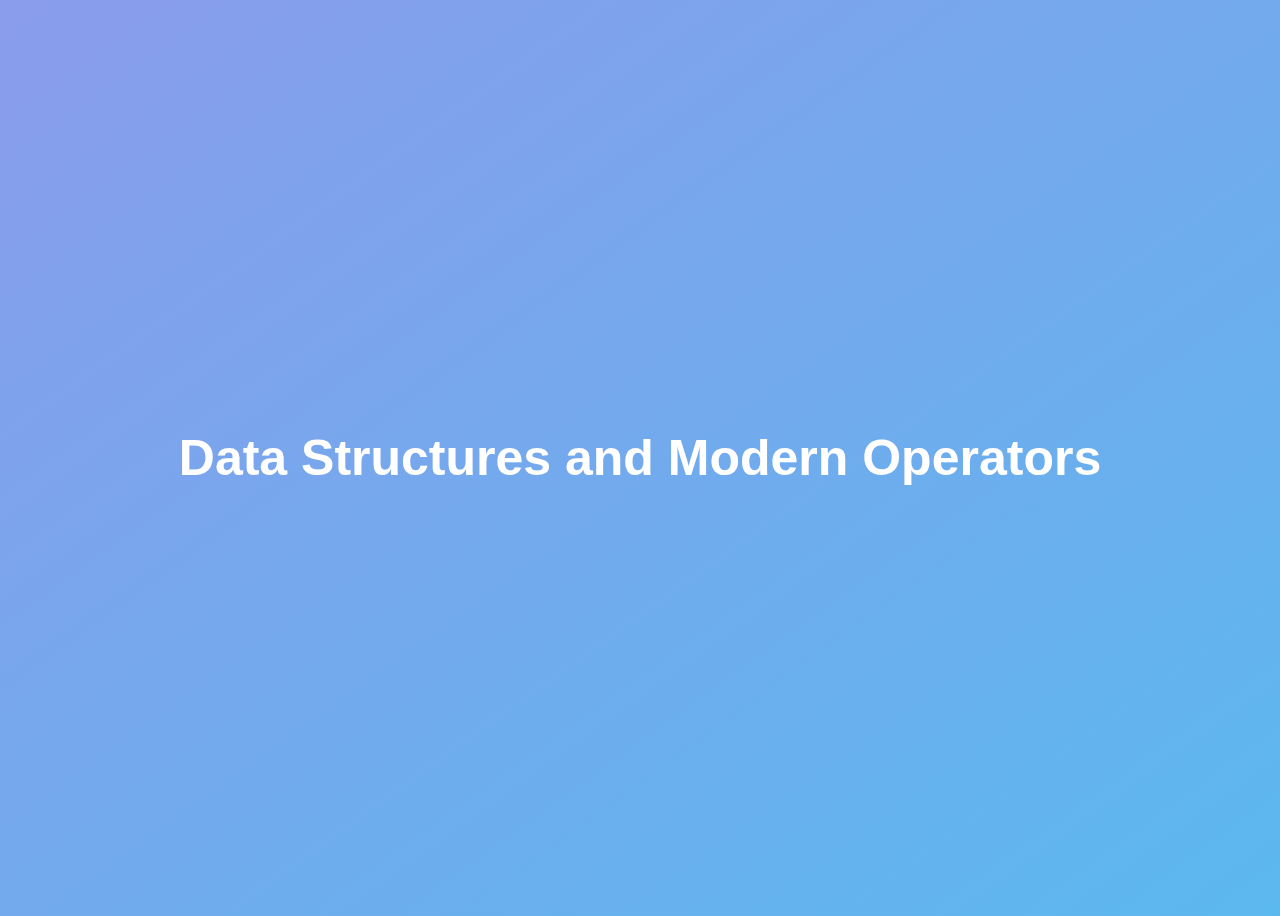
<file: data-structures-operators/index.html>
<!DOCTYPE html>
<html lang="en">
  <head>
    <meta charset="UTF-8" />
    <meta name="viewport" content="width=device-width, initial-scale=1.0" />
    <meta http-equiv="X-UA-Compatible" content="ie=edge" />
    <title>Data Structures and Modern Operators</title>
    <style>
      body {
        height: 100vh;
        display: flex;
        align-items: center;
        background: linear-gradient(to top left, #5bb8ee, #8a9cec);
      }
      h1 {
        font-family: sans-serif;
        font-size: 50px;
        line-height: 1.3;
        width: 100%;
        padding: 30px;
        text-align: center;
        color: white;
      }
      button {
        width: 50px;
        height: 20px;
        margin: 10px;
      }
      textarea {
        width: 300px;
        height: 100px;
      }
    </style>
  </head>
  <body>
    <h1>Data Structures and Modern Operators</h1>
    <script src="script.js"></script>
  </body>
</html>
</file>
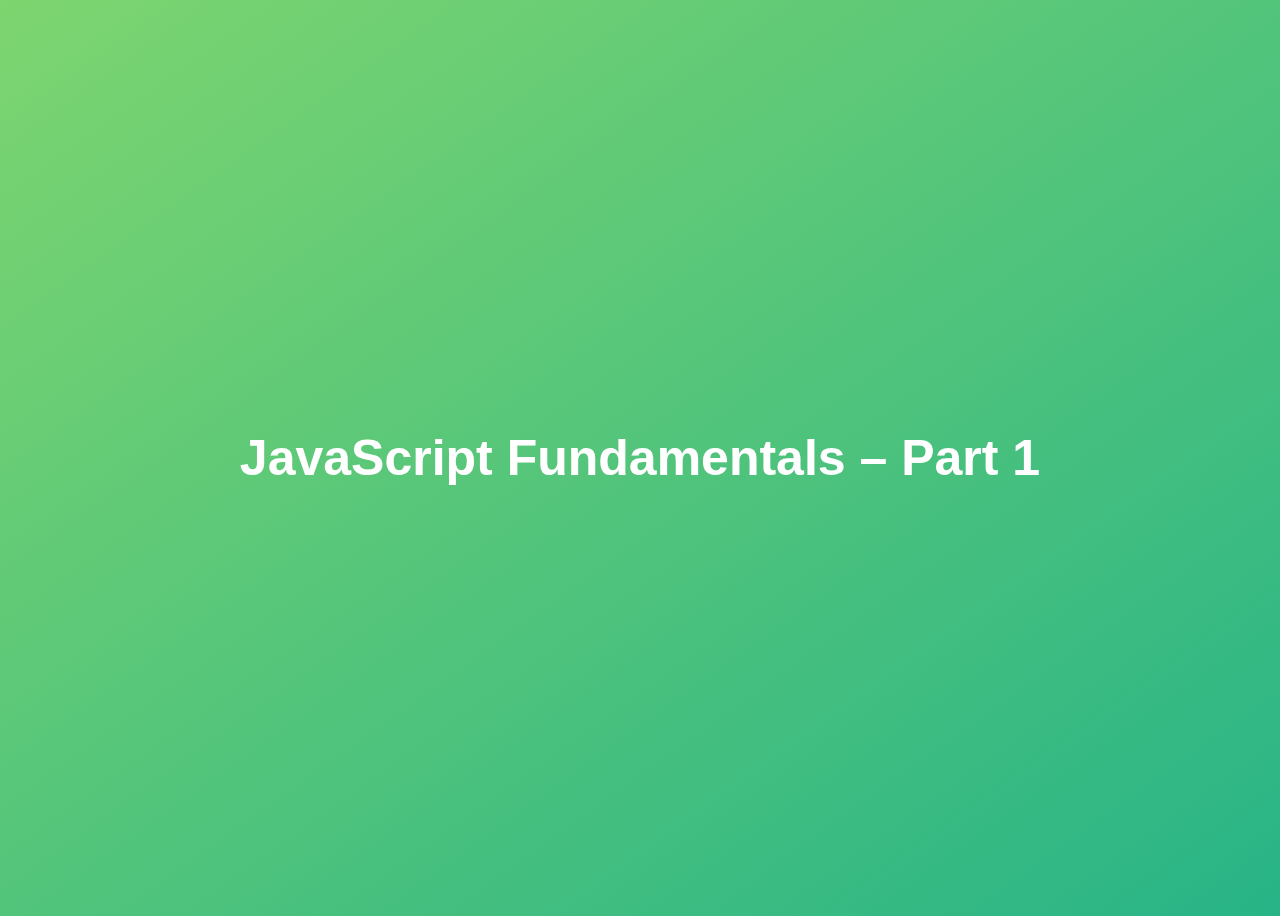
<file: first/index.html>
<!DOCTYPE html>
<html lang="en">
  <head>
    <meta charset="UTF-8" />
    <meta name="viewport" content="width=device-width, initial-scale=1.0" />
    <meta http-equiv="X-UA-Compatible" content="ie=edge" />
    <title>JavaScript Fundamentals – Part 1</title>
    <style>
      body {
        height: 100vh;
        display: flex;
        align-items: center;
        background: linear-gradient(to top left, #28b487, #7dd56f);
      }
      h1 {
        font-family: sans-serif;
        font-size: 50px;
        line-height: 1.3;
        width: 100%;
        padding: 30px;
        text-align: center;
        color: white;
      }
    </style>
  </head>
  <body>
    <h1>JavaScript Fundamentals – Part 1</h1>

    <!-- <script src="script.js"></script> -->
    <script src="assignment.js"></script>
  </body>
</html>
</file>
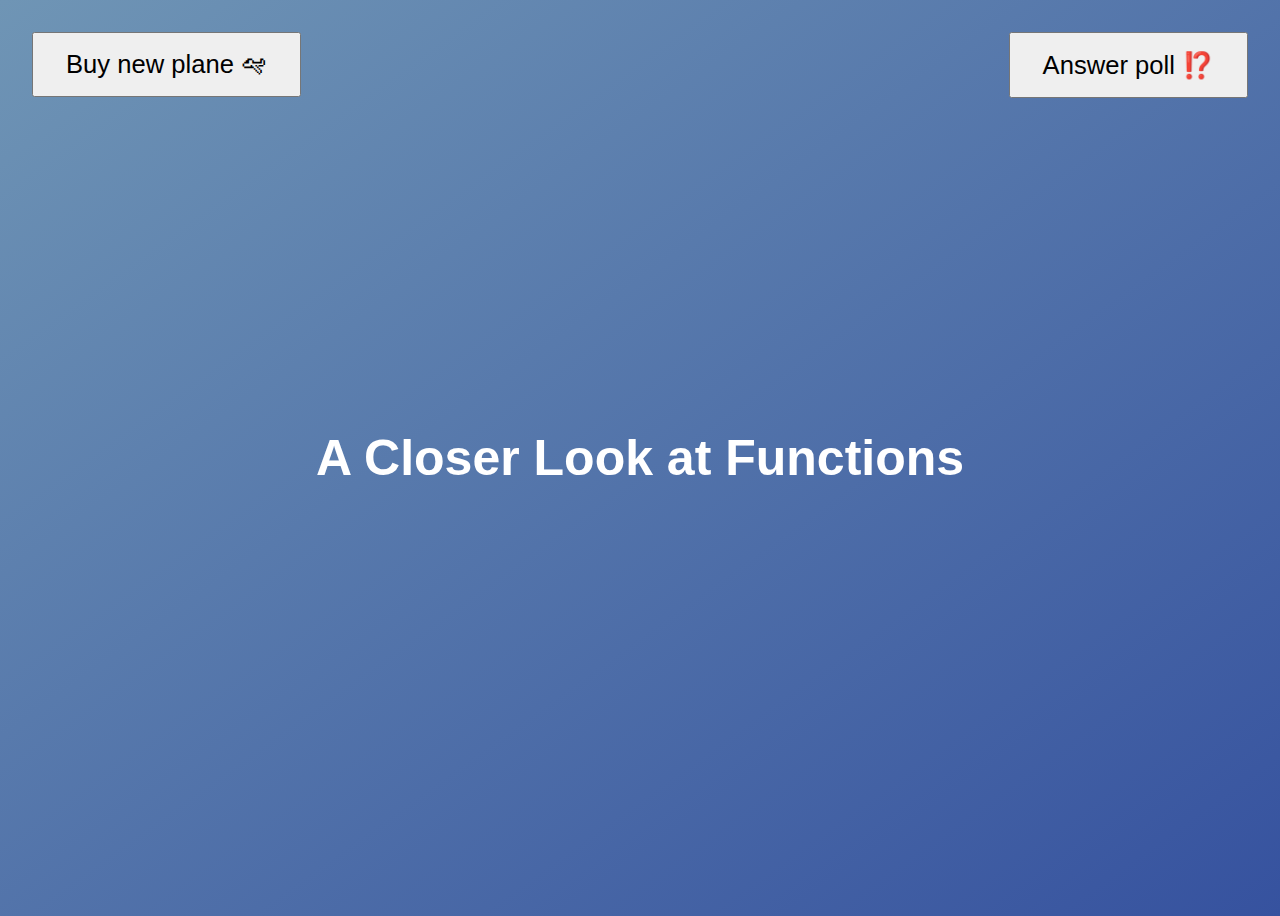
<file: function/index.html>
<!DOCTYPE html>
<html lang="en">
  <head>
    <meta charset="UTF-8" />
    <meta name="viewport" content="width=device-width, initial-scale=1.0" />
    <meta http-equiv="X-UA-Compatible" content="ie=edge" />
    <title>A Closer Look at Functions</title>
    <style>
      body {
        height: 100vh;
        display: flex;
        align-items: center;
        background: linear-gradient(to top left, #36529f, #6f95b5);
      }
      h1 {
        font-family: sans-serif;
        font-size: 50px;
        line-height: 1.3;
        width: 100%;
        padding: 30px;
        text-align: center;
        color: white;
      }
      .buy,
      .poll {
        font-size: 1.6rem;
        padding: 1rem 2rem;
        position: absolute;
        top: 2rem;
      }
      .buy {
        left: 2rem;
      }
      .poll {
        right: 2rem;
      }
    </style>
  </head>
  <body>
    <h1>A Closer Look at Functions</h1>
    <button class="buy">Buy new plane 🛩</button>
    <button class="poll">Answer poll ⁉️</button>
    <script src="script.js"></script>
  </body>
</html>
</file>
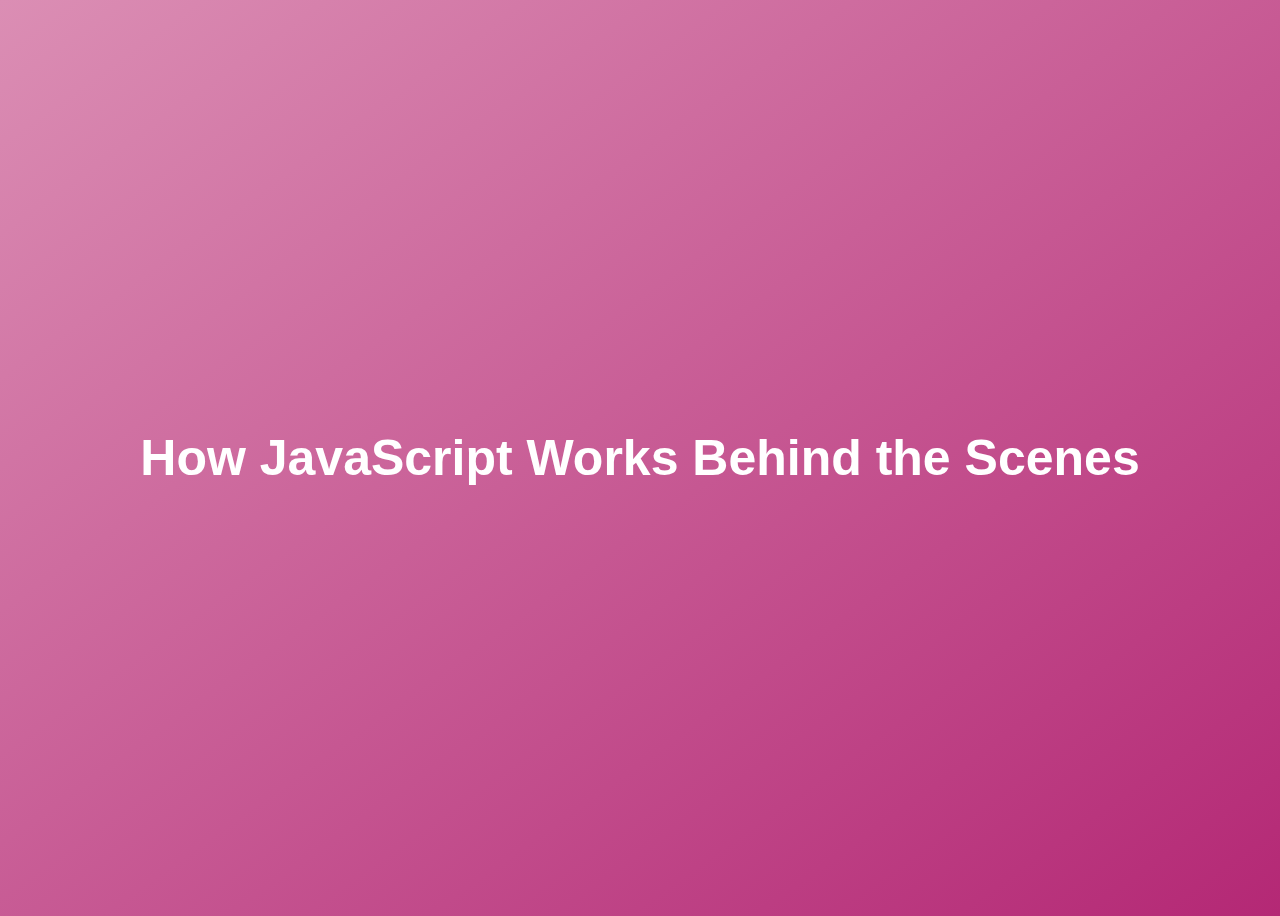
<file: how-javascript-works/index.html>
<!DOCTYPE html>
<html lang="en">
  <head>
    <meta charset="UTF-8" />
    <meta name="viewport" content="width=device-width, initial-scale=1.0" />
    <meta http-equiv="X-UA-Compatible" content="ie=edge" />
    <title>How JavaScript Works Behind the Scenes</title>
    <style>
      body {
        height: 100vh;
        display: flex;
        align-items: center;
        background: linear-gradient(to top left, #b42875, #db8eb4);
      }
      h1 {
        font-family: sans-serif;
        font-size: 50px;
        line-height: 1.3;
        width: 100%;
        padding: 30px;
        text-align: center;
        color: white;
      }
    </style>
  </head>
  <body>
    <h1>How JavaScript Works Behind the Scenes</h1>
    <script src="script.js"></script>
  </body>
</html>
</file>
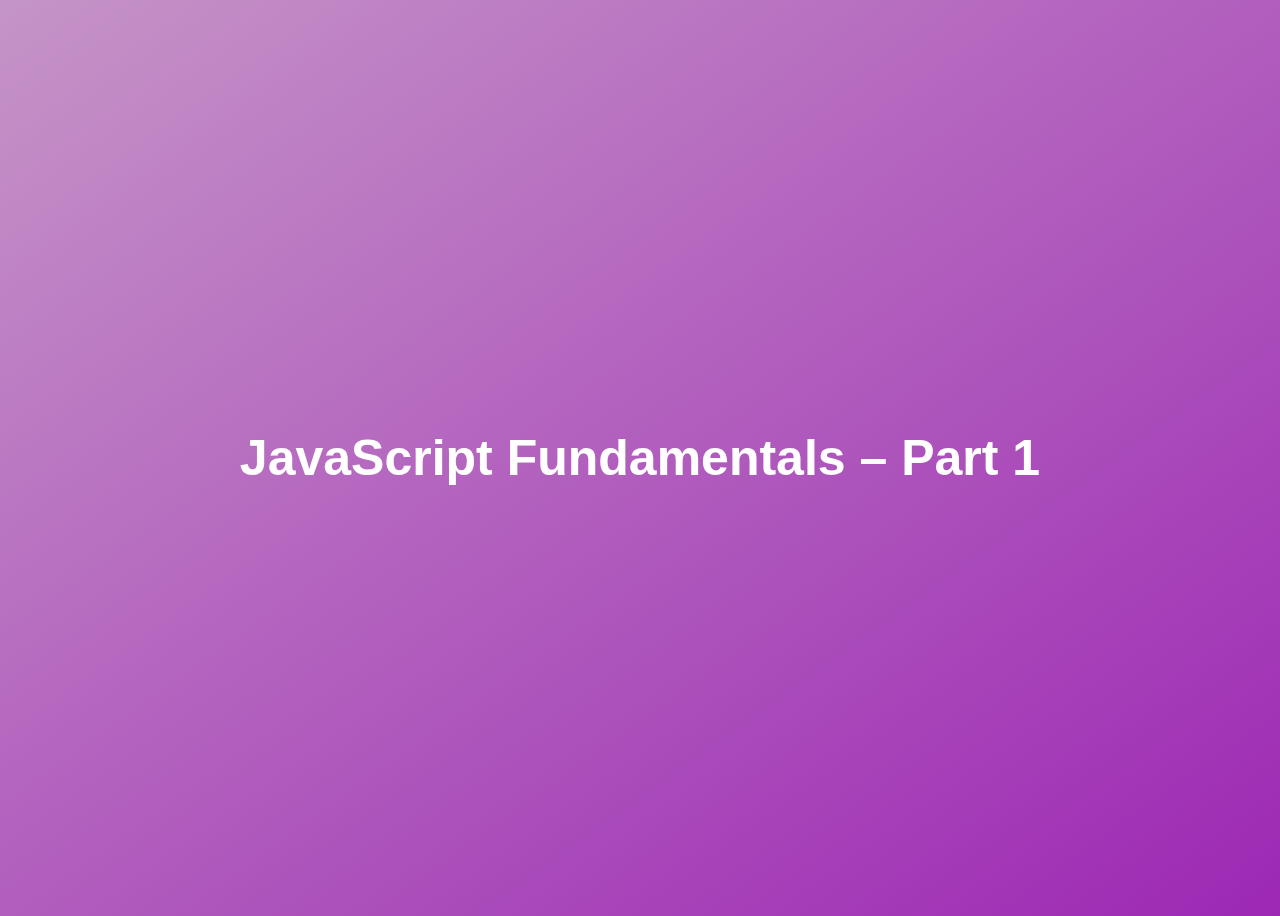
<file: javascript-fundamental/index.html>
<!DOCTYPE html>
<html lang="en">
  <head>
    <meta charset="UTF-8" />
    <meta name="viewport" content="width=device-width, initial-scale=1.0" />
    <meta http-equiv="X-UA-Compatible" content="ie=edge" />
    <title>JavaScript Fundamentals – Part 1</title>
    <style>
      body {
        height: 100vh;
        display: flex;
        align-items: center;
        background: linear-gradient(to top left, #9d28b4, #c594c7);
      }
      h1 {
        font-family: sans-serif;
        font-size: 50px;
        line-height: 1.3;
        width: 100%;
        padding: 30px;
        text-align: center;
        color: white;
      }
    </style>
  </head>
  <body>
    <h1>JavaScript Fundamentals – Part 1</h1>

    <script src="script.js"></script>
    <!-- <script src="assignment.js"></script> -->
  </body>
</html>
</file>
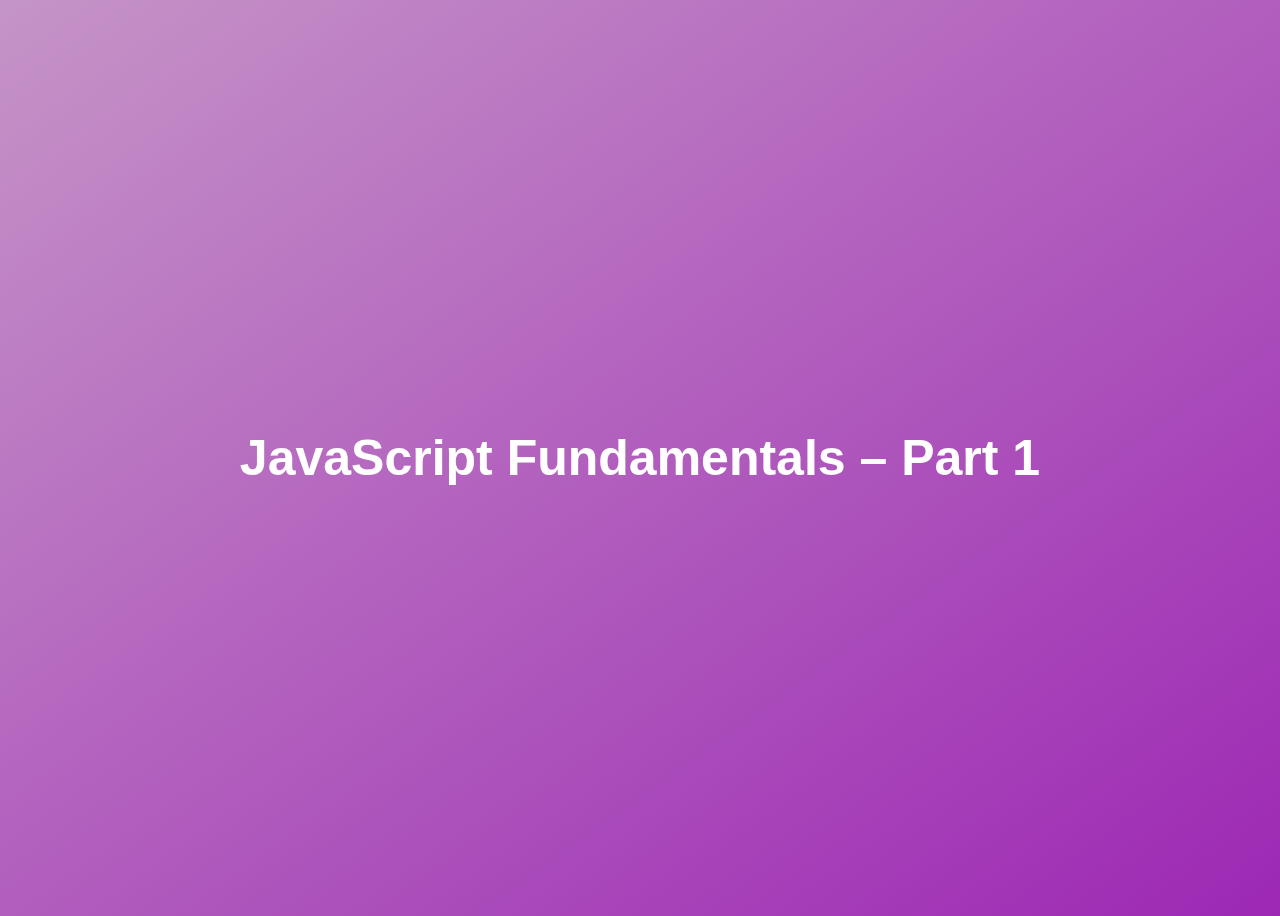
<file: js-fundamental-part-1/index.html>
<!DOCTYPE html>
<html lang="en">
  <head>
    <meta charset="UTF-8" />
    <meta name="viewport" content="width=device-width, initial-scale=1.0" />
    <meta http-equiv="X-UA-Compatible" content="ie=edge" />
    <title>JavaScript Fundamentals – Part 1</title>
    <style>
      body {
        height: 100vh;
        display: flex;
        align-items: center;
        background: linear-gradient(to top left, #9d28b4, #c594c7);
      }
      h1 {
        font-family: sans-serif;
        font-size: 50px;
        line-height: 1.3;
        width: 100%;
        padding: 30px;
        text-align: center;
        color: white;
      }
    </style>
  </head>
  <body>
    <h1>JavaScript Fundamentals – Part 1</h1>

    <!-- <script src="script.js"></script> -->
    <!-- <script src="assignment.js"></script> -->
    <script src="new.js"></script>
  </body>
</html>
</file>
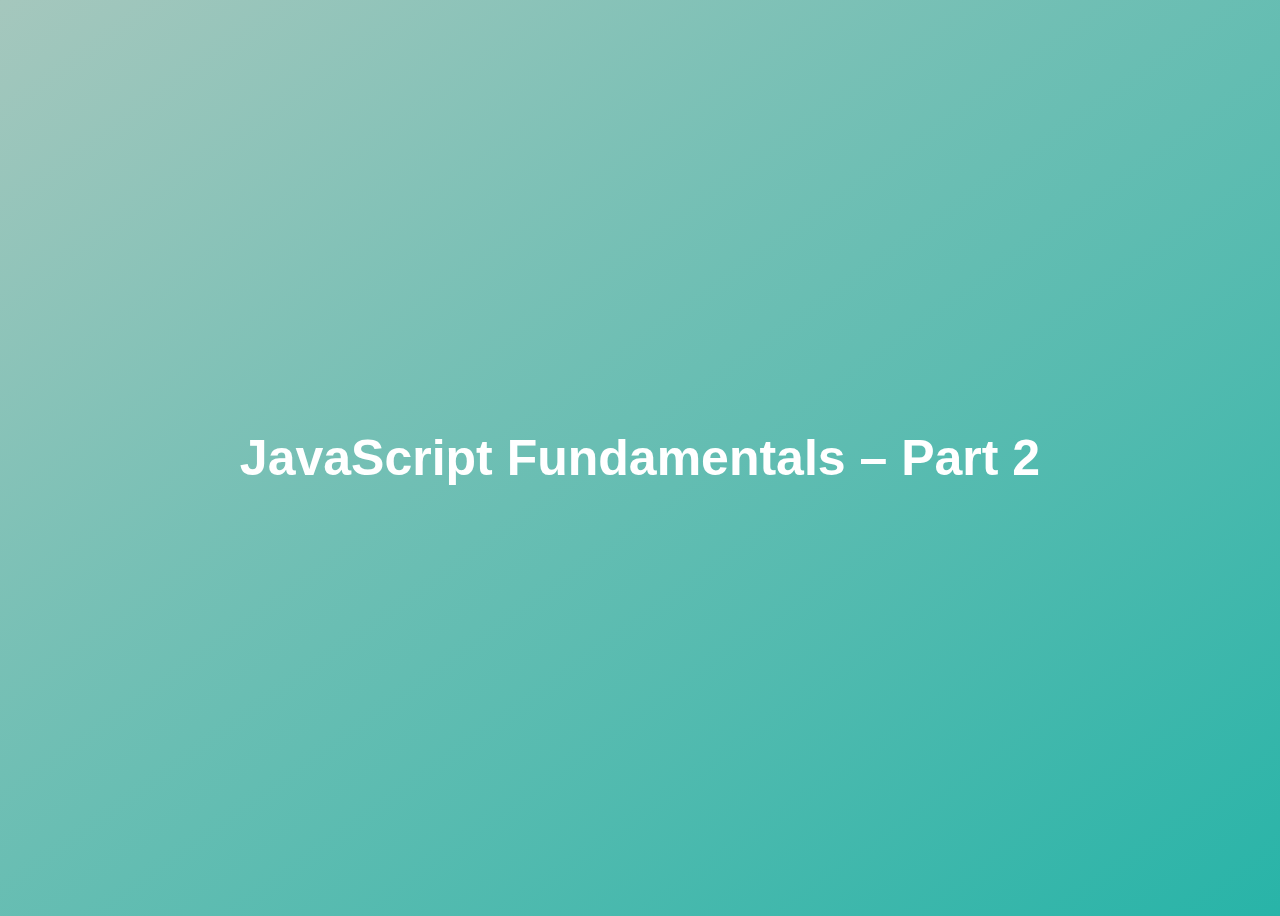
<file: js-fundamental-part-2/index.html>
<!DOCTYPE html>
<html lang="en">
  <head>
    <meta charset="UTF-8" />
    <meta name="viewport" content="width=device-width, initial-scale=1.0" />
    <meta http-equiv="X-UA-Compatible" content="ie=edge" />
    <title>JavaScript Fundamentals – Part 1</title>
    <style>
      body {
        height: 100vh;
        display: flex;
        align-items: center;
        background: linear-gradient(to top left, #28b4a8, #a5c7bd);
      }
      h1 {
        font-family: sans-serif;
        font-size: 50px;
        line-height: 1.3;
        width: 100%;
        padding: 30px;
        text-align: center;
        color: white;
      }
    </style>
  </head>
  <body>
    <h1>JavaScript Fundamentals – Part 2</h1>

    <script src="script.js"></script>
    <!-- <script src="assignments.js"></script> -->
  </body>
</html>
</file>
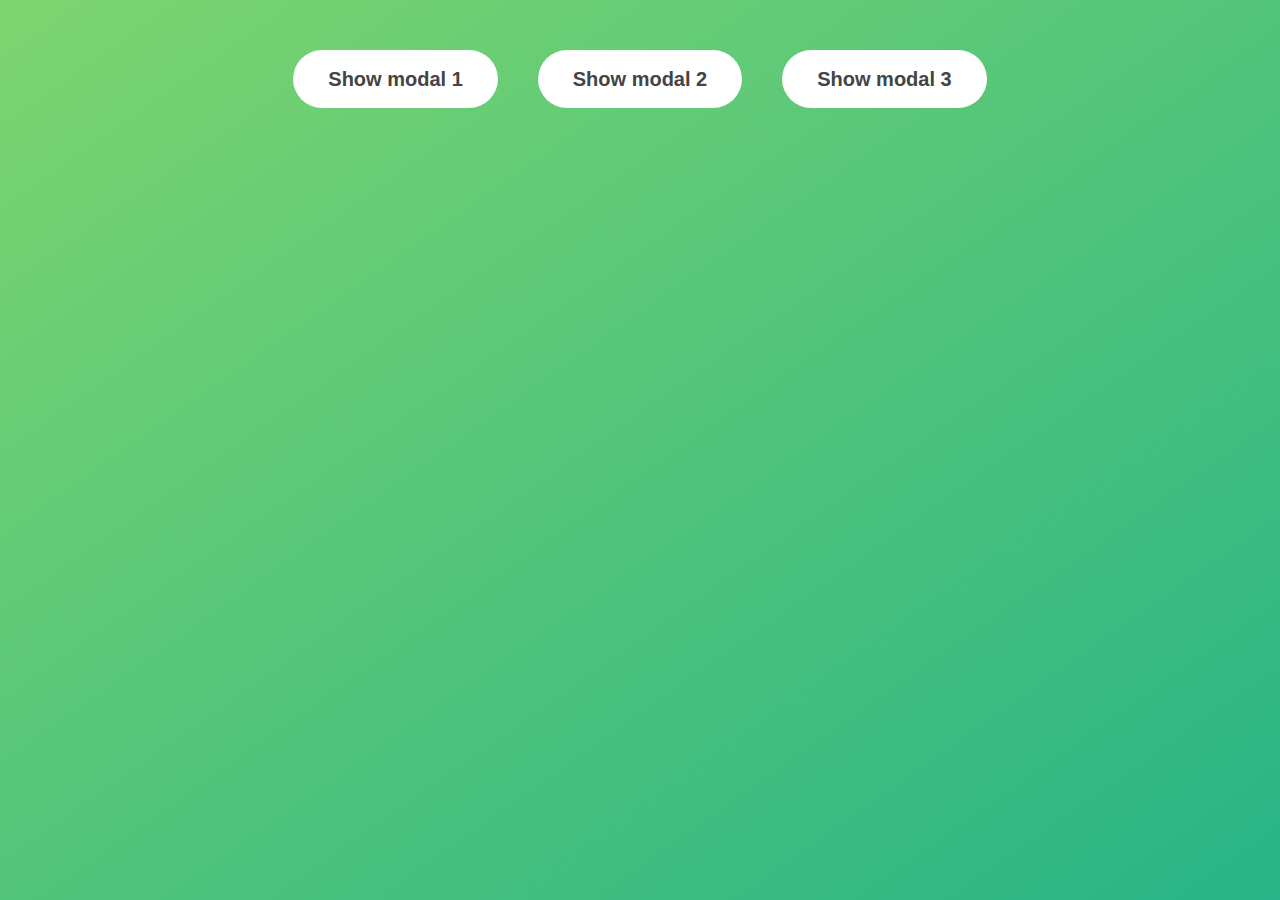
<file: modal-window/index.html>
<!DOCTYPE html>
<html lang="en">
  <head>
    <meta charset="UTF-8" />
    <meta name="viewport" content="width=device-width, initial-scale=1.0" />
    <meta http-equiv="X-UA-Compatible" content="ie=edge" />
    <link rel="stylesheet" href="style.css" />
    <title>Modal window</title>
  </head>
  <body>
    <button class="show-modal">Show modal 1</button>
    <button class="show-modal">Show modal 2</button>
    <button class="show-modal">Show modal 3</button>

    <div class="modal hidden">
      <button class="close-modal">&times;</button>
      <h1>I'm a modal window 😍</h1>
      <p>
        Lorem ipsum dolor sit amet, consectetur adipisicing elit, sed do eiusmod
        tempor incididunt ut labore et dolore magna aliqua. Ut enim ad minim
        veniam, quis nostrud exercitation ullamco laboris nisi ut aliquip ex ea
        commodo consequat. Duis aute irure dolor in reprehenderit in voluptate
        velit esse cillum dolore eu fugiat nulla pariatur. Excepteur sint
        occaecat cupidatat non proident, sunt in culpa qui officia deserunt
        mollit anim id est laborum.
      </p>
    </div>
    <div class="overlay hidden"></div>

    <script src="script.js"></script>
  </body>
</html>
</file>
<file: modal-window/style.css>
* {
  margin: 0;
  padding: 0;
  box-sizing: inherit;
}

html {
  font-size: 62.5%;
  box-sizing: border-box;
}

body {
  font-family: sans-serif;
  color: #333;
  line-height: 1.5;
  height: 100vh;
  position: relative;
  display: flex;
  align-items: flex-start;
  justify-content: center;
  background: linear-gradient(to top left, #28b487, #7dd56f);
}

.show-modal {
  font-size: 2rem;
  font-weight: 600;
  padding: 1.75rem 3.5rem;
  margin: 5rem 2rem;
  border: none;
  background-color: #fff;
  color: #444;
  border-radius: 10rem;
  cursor: pointer;
}

.close-modal {
  position: absolute;
  top: 1.2rem;
  right: 2rem;
  font-size: 5rem;
  color: #333;
  cursor: pointer;
  border: none;
  background: none;
}

h1 {
  font-size: 2.5rem;
  margin-bottom: 2rem;
}

p {
  font-size: 1.8rem;
}

/* -------------------------- */
/* CLASSES TO MAKE MODAL WORK */
.hidden {
  display: none;
}

.modal {
  position: absolute;
  top: 50%;
  left: 50%;
  transform: translate(-50%, -50%);
  width: 70%;

  background-color: white;
  padding: 6rem;
  border-radius: 5px;
  box-shadow: 0 3rem 5rem rgba(0, 0, 0, 0.3);
  z-index: 10;
}

.overlay {
  position: absolute;
  top: 0;
  left: 0;
  width: 100%;
  height: 100%;
  background-color: rgba(0, 0, 0, 0.6);
  backdrop-filter: blur(3px);
  z-index: 5;
}
</file>
